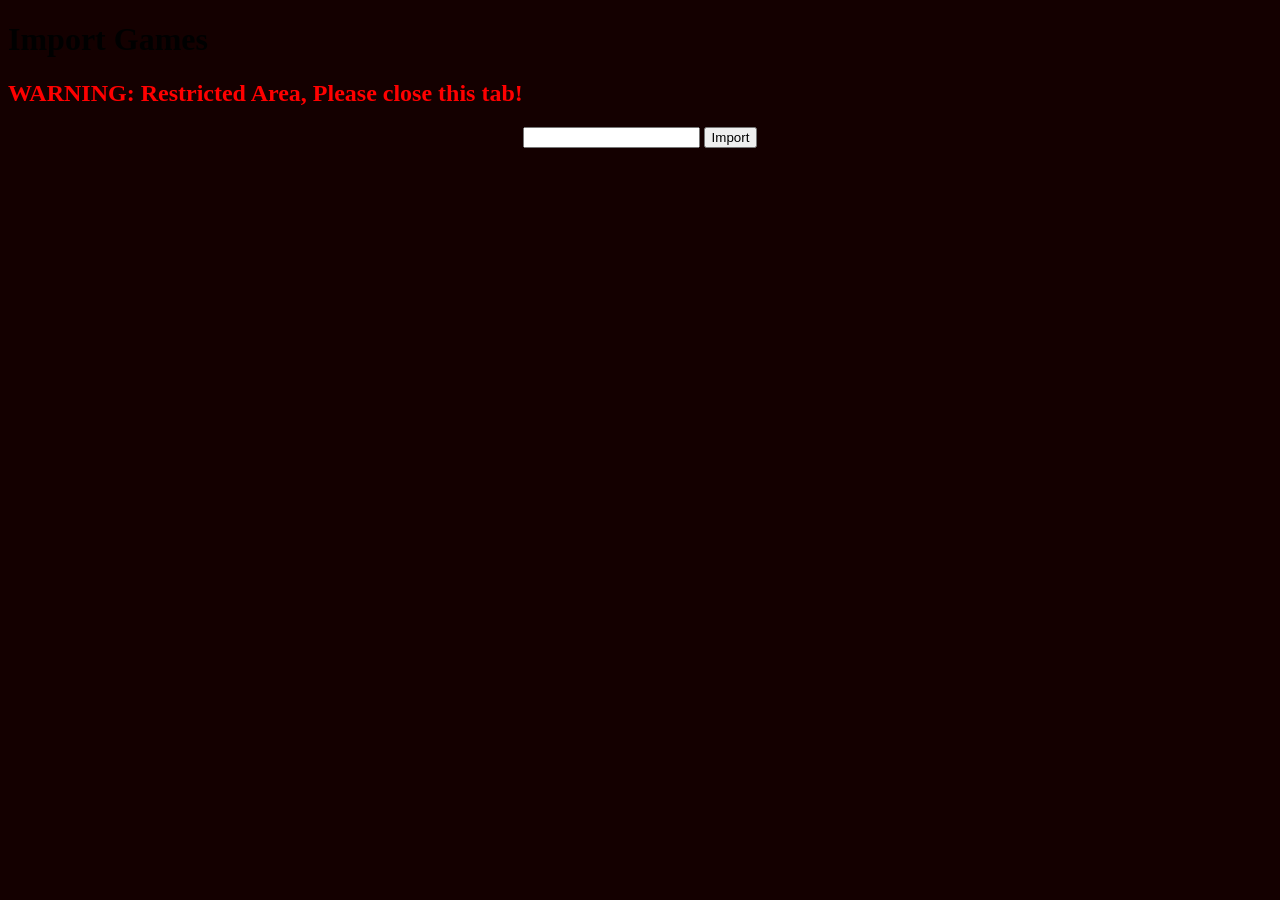
<file: templates/admin.html>
<!DOCTYPE html>

<html lang="en">
    <head>
        <meta charset="utf-8">
        <meta name="viewport" content="width=device-width, initial-scale=1.0">
        <title>Admin Tool</title>
        <style>
            body{
                background-color: rgb(20, 0, 0);
            }
            form{
                text-align: center;
            }
        </style>
    </head>
    <body>
        <h1>Import Games</h1>
        <h2 style="color: red;">WARNING: Restricted Area, Please close this tab!</h2>
        <form action="/games/import_games" method="post">
            <input type="password" name="admin_key" aria-label="admin key">
            <input type="submit" value="Import">
        </form>
    </body>
</html>
</file>
